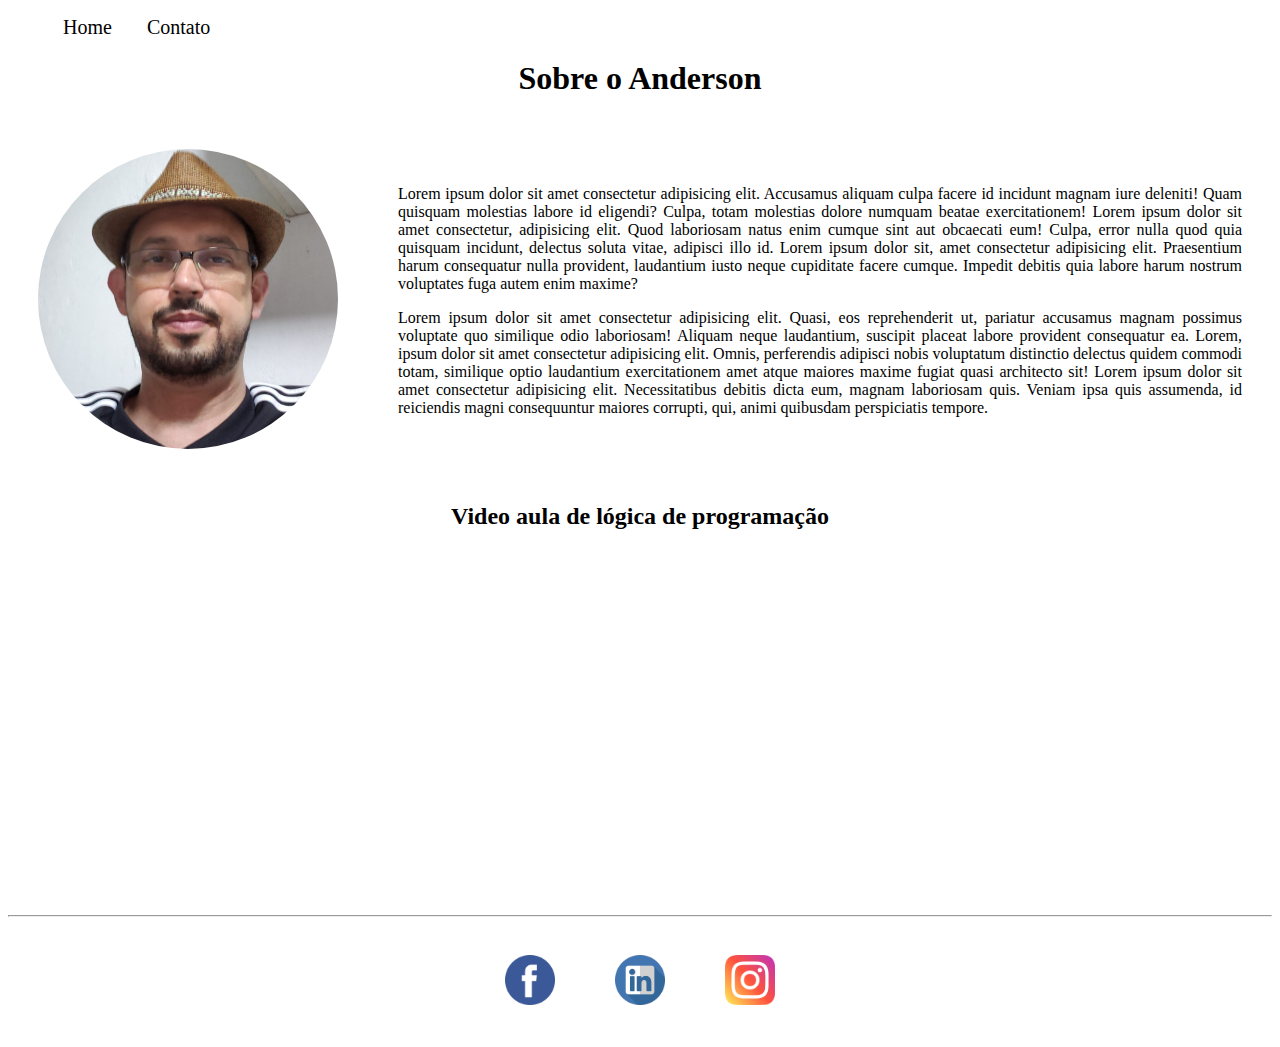
<file: index.html>
<!DOCTYPE html>
<html lang="pt-br">

<head>
    <meta charset="UTF-8">
    <meta name="viewport" content="width=device-width, initial-scale=1.0">
    <title>Meu Perfil</title>
    <link rel="stylesheet" href="assets/css/style.css">

   

</head>

<body>

    <ul id="menu">
        <li>
           <a href="index.html"> Home </a>
        </li>
        <li>
           <a href="contato.html"> Contato </a>
        </li>
     </ul>
  

    <h1 class="center">Sobre o Anderson</h1>
    <div class="container2">
        <div>
            <img class="br-50 wh-300 p-30" src="assets/img/anderson1.jpg" alt="Minha foto">
        </div>
        <div class="p-30">
            <p class="justify">
                Lorem ipsum dolor sit amet consectetur adipisicing elit. Accusamus aliquam culpa facere id incidunt
                magnam iure deleniti! Quam quisquam molestias labore id eligendi? Culpa, totam molestias dolore numquam
                beatae exercitationem!
                Lorem ipsum dolor sit amet consectetur, adipisicing elit. Quod laboriosam natus enim cumque sint aut
                obcaecati eum! Culpa, error nulla quod quia quisquam incidunt, delectus soluta vitae, adipisci illo id.
                Lorem ipsum dolor sit, amet consectetur adipisicing elit. Praesentium harum consequatur nulla provident,
                laudantium iusto neque cupiditate facere cumque. Impedit debitis quia labore harum nostrum voluptates
                fuga autem enim maxime?
            </p>
            <p class="justify">
                Lorem ipsum dolor sit amet consectetur adipisicing elit. Quasi, eos reprehenderit ut, pariatur accusamus
                magnam possimus voluptate quo similique odio laboriosam! Aliquam neque laudantium, suscipit placeat
                labore provident consequatur ea. Lorem, ipsum dolor sit amet consectetur adipisicing elit. Omnis,
                perferendis adipisci nobis voluptatum distinctio delectus quidem commodi totam, similique optio
                laudantium exercitationem amet atque maiores maxime fugiat quasi architecto sit! Lorem ipsum dolor sit
                amet consectetur adipisicing elit. Necessitatibus debitis dicta eum, magnam laboriosam quis. Veniam ipsa
                quis assumenda, id reiciendis magni consequuntur maiores corrupti, qui, animi quibusdam perspiciatis
                tempore.
            </p>
        </div>


    </div>


    <h2 class="center">Video aula de lógica de programação</h2>
    <div class="container2 mb-50">
        <iframe width="560" height="315" src="https://www.youtube.com/embed/Io6FYEF0dHk" frameborder="0"
            allow="accelerometer; autoplay; clipboard-write; encrypted-media; gyroscope; picture-in-picture"
            allowfullscreen>
        </iframe>
    </div>
    <hr>
    <footer>
        <div class="container2">
            <a href="https://www.facebook.com/anderson.mendoncadeabreu" target="_blank">
                <img class="tm-social p-30" src="assets/img/facebook.png" alt="Logo do facebook">
            </a>
            <a href="https://www.linkedin.com/in/anderson-mendon%C3%A7a-de-abreu-11179a85/" target="_blank">
                <img class="tm-social p-30" src="assets/img/linkedin.png" alt="Logo do linkedin">
            </a>
            <a href="https://www.instagram.com/prof_anderson_abreu/?hl=pt-br" target="_blank">
                <img class="tm-social p-30" src="assets/img/instagram.png" alt="Logo do instagram">
            </a>
        </div>
    </footer>

</body>

</html>
</file>
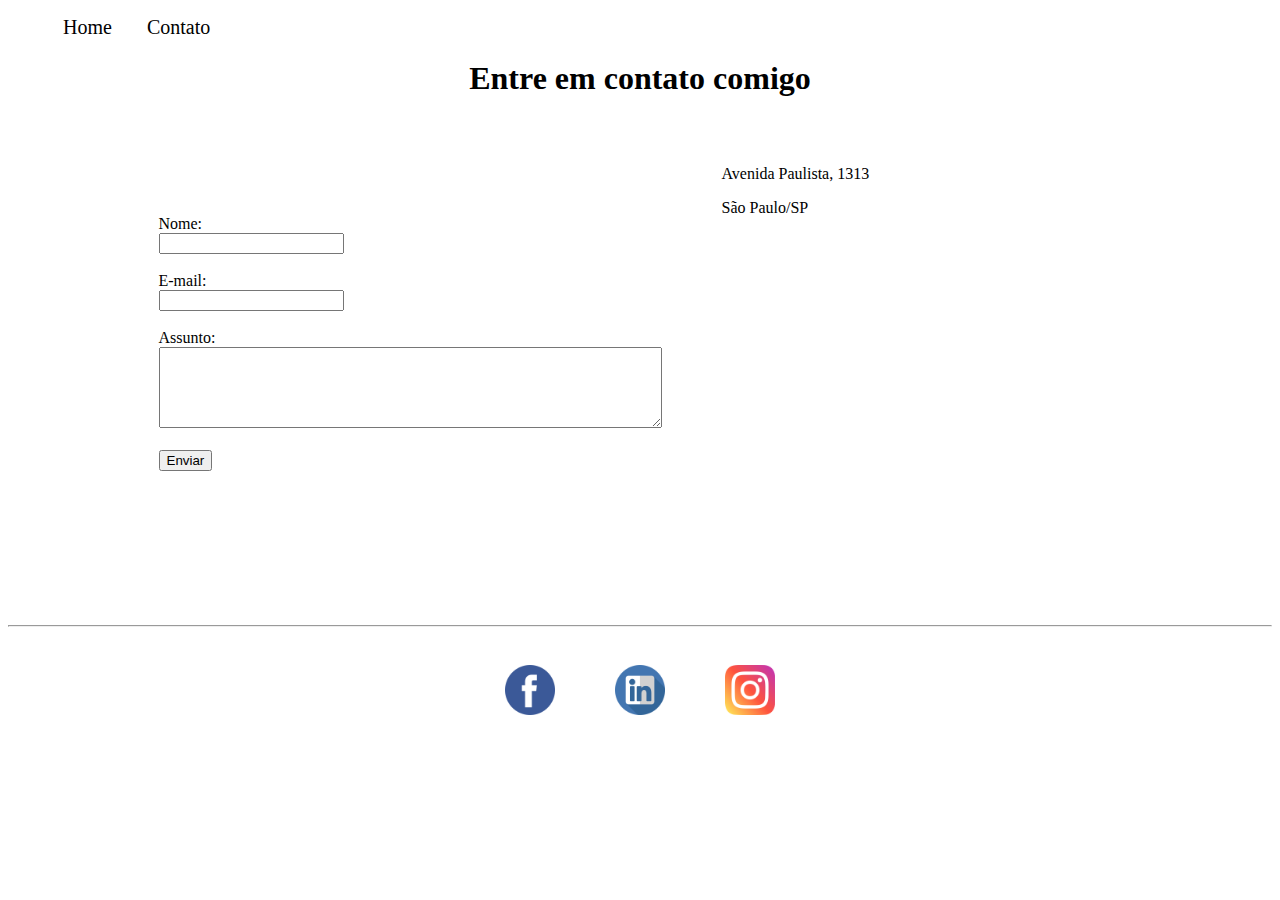
<file: contato.html>
<!DOCTYPE html>
<html lang="pt-br">
<head>
    <meta charset="UTF-8">
    <meta name="viewport" content="width=device-width, initial-scale=1.0">
    <title>Contato</title>

    <link rel="stylesheet" href="assets/css/style.css">
    
</head>
<body>
    
    <ul id="menu">
        <li>
           <a href="index.html"> Home </a>
        </li>
        <li>
           <a href="contato.html"> Contato </a>
        </li>
     </ul>

    <h1 class="center">Entre em contato comigo</h1>

    <div class="container2">
        <div class="p-30 mb-50">
            <form>
                <label for="nome">Nome:</label><br>
                <input type="text" id="nome">
                <div id="txtNome"></div>
                <br>
                <label for="email">E-mail:</label> <br>
                <input type="email" id="email">
                <div id="txtEmail"></div>
                <br>
                <label for="assunto">Assunto:</label><br>
                <textarea name="assunto" id="assunto" cols="60" rows="5"></textarea>
                <div id="txtAssunto"></div>
                <br>

                <button type="button">Enviar</button>


            </form>
        </div>
        <div class="p-30 mb-50">
            <p>Avenida Paulista, 1313</p>
            <p>São Paulo/SP</p>
            <iframe 
                src="https://www.google.com/maps/embed?pb=!1m18!1m12!1m3!1d3657.1375324781457!2d-46.656635285022176!3d-23.563503484681824!2m3!1f0!2f0!3f0!3m2!1i1024!2i768!4f13.1!3m3!1m2!1s0x94ce59b8bef0c08d%3A0x1e5b40890eac320d!2sAv.%20Paulista%2C%201313%20-%20Centro%20Hist%C3%B3rico%20de%20S%C3%A3o%20Paulo%2C%20S%C3%A3o%20Paulo%20-%20SP%2C%2001310-300!5e0!3m2!1spt-BR!2sbr!4v1603297507800!5m2!1spt-BR!2sbr" 
                width="400" 
                height="300" 
                frameborder="0" 
                style="border:0;" 
                allowfullscreen="" 
                aria-hidden="false" 
                tabindex="0" id="mapa">
            </iframe>
        </div>
    </div>
    <hr>
    <footer>
        <div class="container2">
            <a href="https://www.facebook.com/anderson.mendoncadeabreu" target="_blank">
                <img class="tm-social p-30" src="assets/img/facebook.png" alt="Logo do facebook">
            </a>
            <a href="https://www.linkedin.com/in/anderson-mendon%C3%A7a-de-abreu-11179a85/" target="_blank">
                <img class="tm-social p-30" src="assets/img/linkedin.png" alt="Logo do linkedin">
            </a>
            <a href="https://www.instagram.com/prof_anderson_abreu/?hl=pt-br" target="_blank">
                <img class="tm-social p-30" src="assets/img/instagram.png" alt="Logo do instagram">
            </a>
        </div>
    </footer>

</body>
</html>
</file>
<file: assets/css/style.css>
/*estilos da pagna index.html*/
.center{
    text-align: center;
}

.justify{
    text-align: justify;
}

.container2{
    display: flex;
    flex-flow: row;
    justify-content: center;
    align-items: center;
}

#menu li{
    display: inline;
    padding: 15px;
}

#menu li a{
    text-decoration: none;
    color: black;
    font-size: 20px;
}
#menu li a:hover{
    color: gray
}

.p-30{
    padding: 30px;
}

.br-50{
    border-radius: 50%;
}

.wh-300{
    width: 300px;
    height: 300px;
}

.tm-social{
    width:50px;
    height: 50px;
}

.mb-50{
    margin-bottom: 50px ;
}
.tf-20{
    font-size: 20px;
}
/*estilos da pagina contato.html*/
</file>
